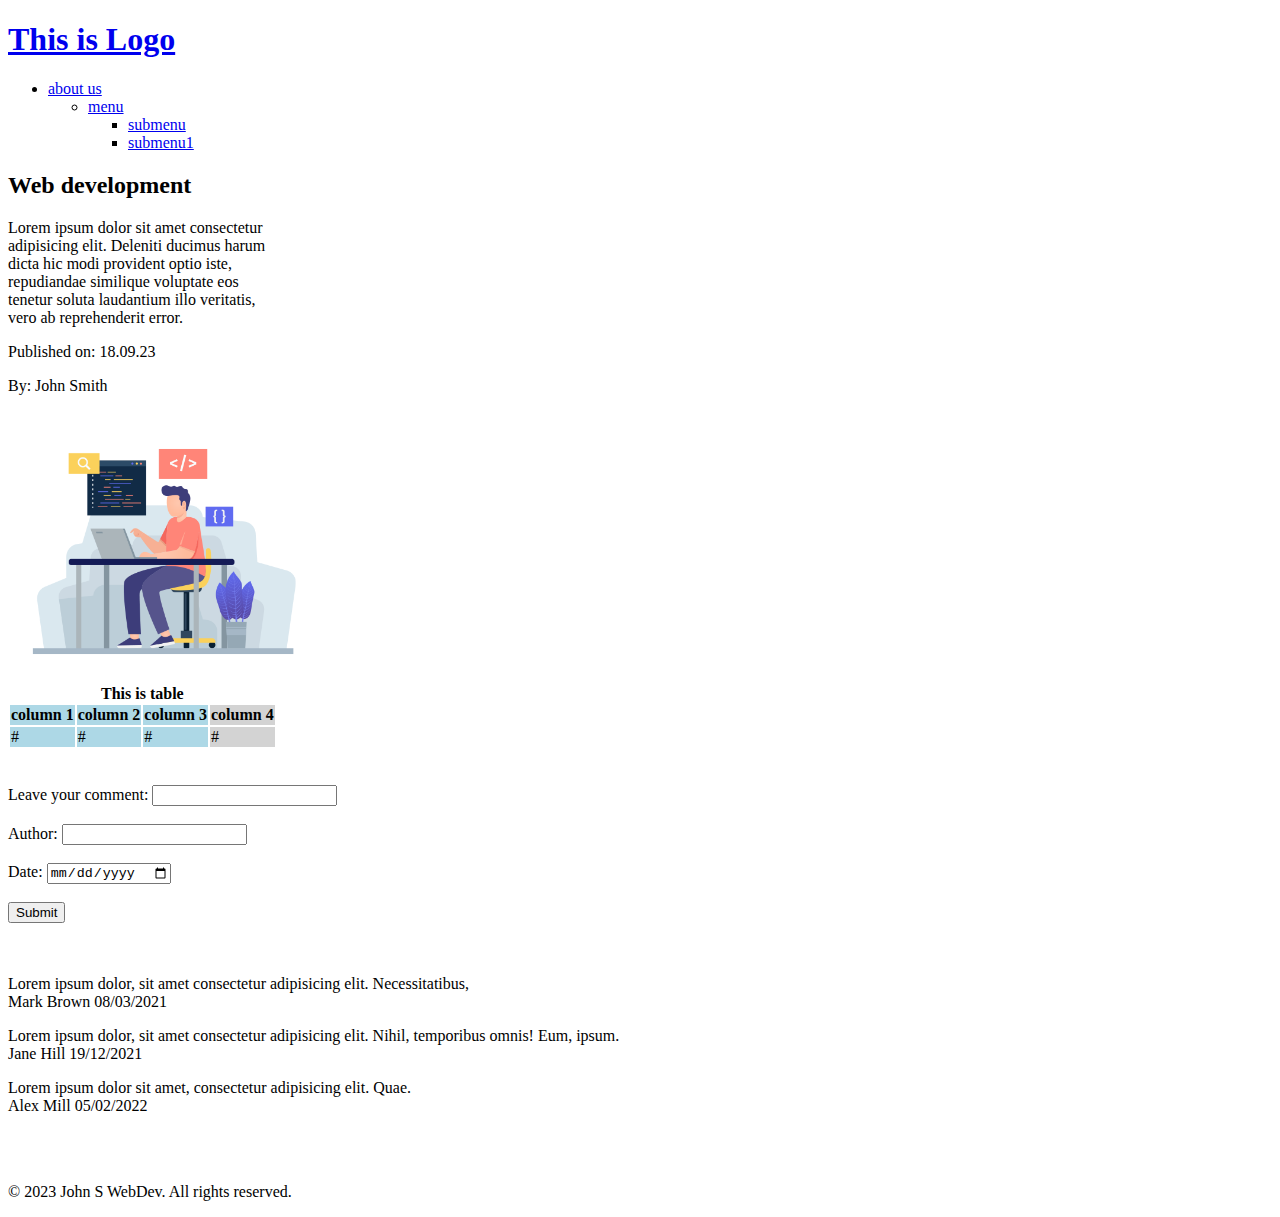
<file: 01/index.html>
<!DOCTYPE html>
<html lang="pl">
<head>
    <meta charset="UTF-8">
    <meta name="viewport" content="width=device-width, initial-scale=1.0">
    <meta http-equiv="X-UA-Compatible" content="ie=edge">
    <title>devmentor.pl - HTML & CSS BASICS - #01</title>
</head>

<body>
<header>
    <h1 style="font-family: fantasy;"><a href="#">This is Logo</a></h1>
    
    <nav class="nav">
        <ul class="nav__list">
            <li><a href="#">about us</a>
                <ul>
                    <li><a href="#">menu</a>
                        <ul>
                            <li><a href="#">submenu</a></li>
                            <li><a href="#">submenu1</a></li>
                        </ul>
                    </li>
                </ul>
            </li>
        </ul>
    </nav>
</header> 
    <main>
        <article>
            <h2>Web development</h2>
                <p>Lorem ipsum dolor sit amet consectetur <br>
                adipisicing elit. Deleniti ducimus harum <br>
                dicta hic modi provident optio iste, <br>
                repudiandae similique voluptate eos <br>
                tenetur soluta laudantium illo veritatis, <br>
                vero ab reprehenderit error.
                </p>
                <p>Published on: 18.09.23 </p>
                <p>By: John Smith</p>
                <img src="./web-development.png" alt="web developer">
                <br><br>
                <table>
                    <caption style="font-weight: bold;">This is table</caption>
                    <colgroup>
                    <col span="3" style="background: lightblue;">
                    <col style="background: lightgray;">
                    </colgroup>
                    <thead>
                        <tr>
                            <th scope="col">column 1</th>
                            <th scope="col">column 2</th>
                            <th scope="col">column 3</th>
                            <th scope="col">column 4</th>
                        </tr>
                    </thead>
                    <tbody>
                        <tr>
                            <td>#</td>
                            <td>#</td>
                            <td>#</td>
                            <td>#</td>
                        </tr>
                    </tbody>
                </table>
        </article>
            <br><br>
        <form>
            Leave your comment: <input type="text"><br><br>
            Author: <input type="text"><br><br>
            Date: <input type="date"><br><br>
            <input type="submit" value="Submit">
        </form>
        <br><br>
        <section class="comments">
            <p>Lorem ipsum dolor, sit amet consectetur adipisicing elit. Necessitatibus,<br>Mark Brown 08/03/2021</p>
            <p>Lorem ipsum dolor, sit amet consectetur adipisicing elit. Nihil, temporibus omnis! Eum, ipsum. <br>Jane Hill 19/12/2021</p>
            <p>Lorem ipsum dolor sit amet, consectetur adipisicing elit. Quae. <br>Alex Mill 05/02/2022</p>
        </section>
    </main>
    <br><br>
    <footer>
        <p>&copy; 2023 John S WebDev. All rights reserved.</p>
    </footer>
</body>
</html>
</file>
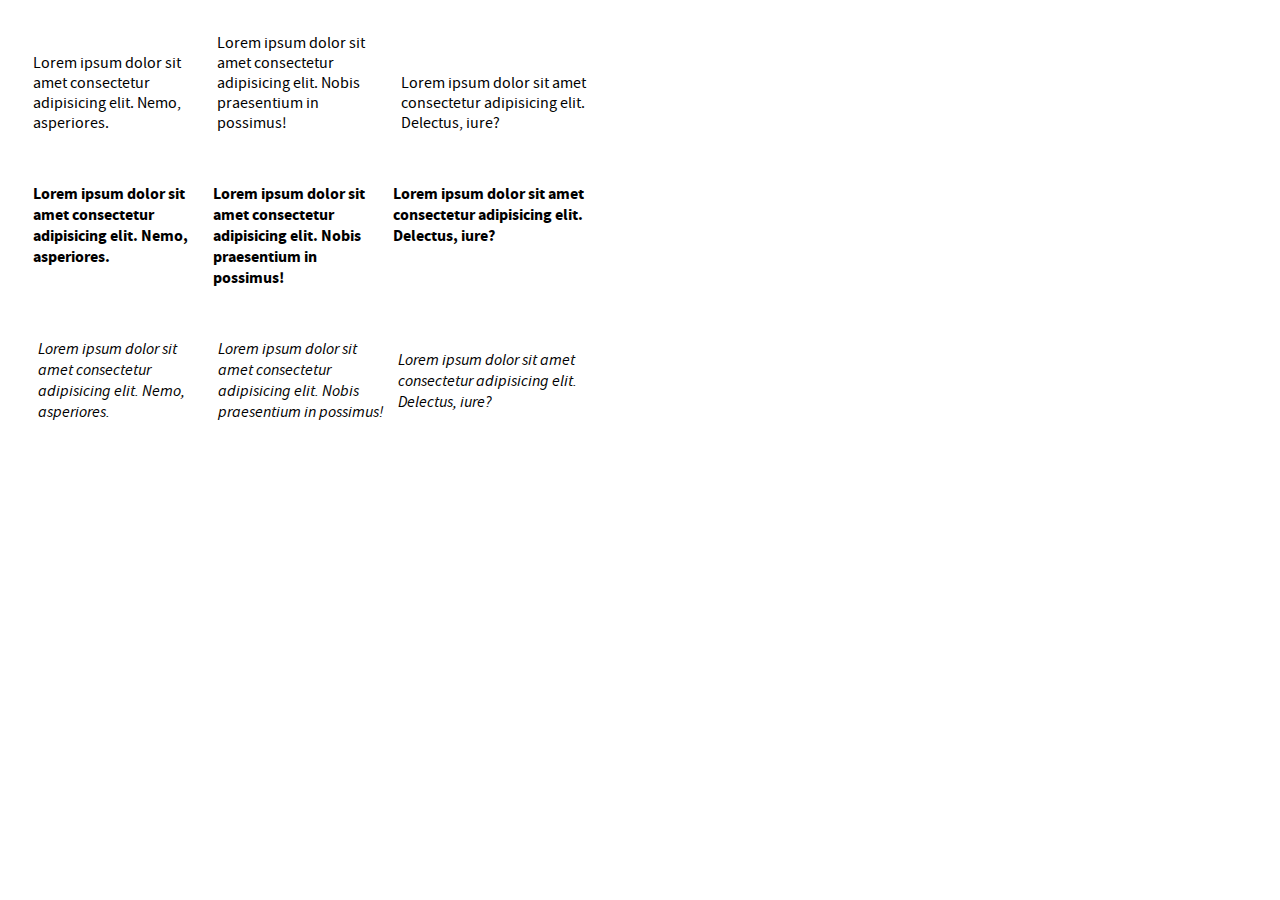
<file: 03/index.html>
<!DOCTYPE html>
<html lang="pl">
<head>
    <meta charset="UTF-8">
    <meta name="viewport" content="width=device-width, initial-scale=1.0">
    <meta http-equiv="X-UA-Compatible" content="ie=edge">
    <title>devmentor.pl - HTML & CSS BASICS - #03</title>
    <link rel="stylesheet" href="./styles/style.css">
</head>
<body>
    
    <section class="parent parent--inline-block">
        <div class="child child--first">
            Lorem ipsum dolor sit amet consectetur adipisicing elit. Nemo, asperiores.</div>
        <div class="child child--middle">
            Lorem ipsum dolor sit amet consectetur adipisicing elit. Nobis praesentium in possimus!</div>
        <div class="child child--last">
            Lorem ipsum dolor sit amet consectetur adipisicing elit. Delectus, iure?</div>
    </section>

    <section class="parent parent--float">
        <div class="child child--first">
            Lorem ipsum dolor sit amet consectetur adipisicing elit. Nemo, asperiores.</div>
        <div class="child child--middle">
            Lorem ipsum dolor sit amet consectetur adipisicing elit. Nobis praesentium in possimus!</div>
        <div class="child child--last">
            Lorem ipsum dolor sit amet consectetur adipisicing elit. Delectus, iure?</div>
    </section>

    <section class="parent parent--flexbox">
        <div class="child child--first">
            Lorem ipsum dolor sit amet consectetur adipisicing elit. Nemo, asperiores.</div>
        <div class="child child--middle">
            Lorem ipsum dolor sit amet consectetur adipisicing elit. Nobis praesentium in possimus!</div>
        <div class="child child--last">
            Lorem ipsum dolor sit amet consectetur adipisicing elit. Delectus, iure?</div>
    </section>
</body>
</html>
</file>
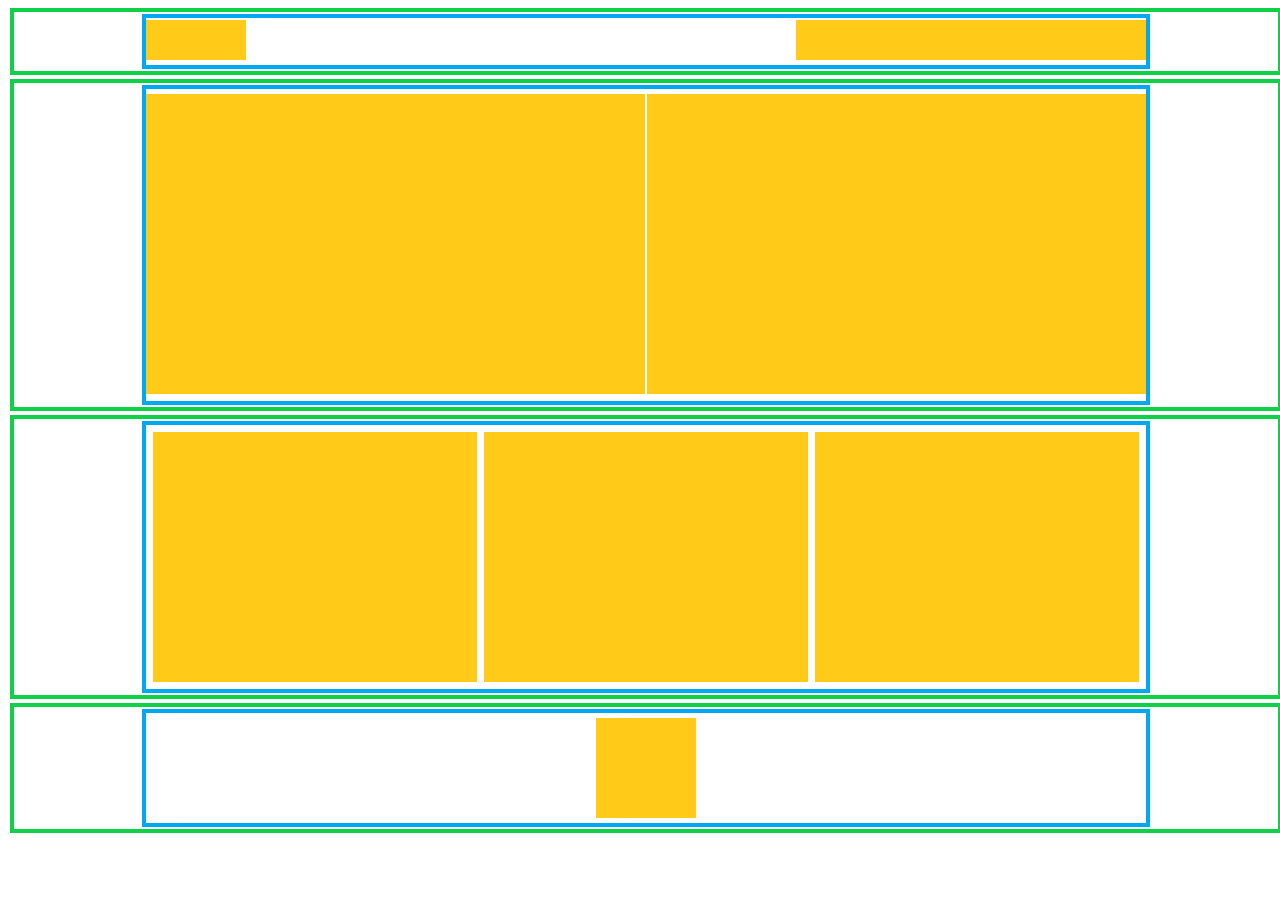
<file: 05/index.html>
<!DOCTYPE html>
<html lang="en">

<head>   
    <meta charset="UTF-8">
    <meta name="viewport" content="width=device-width, initial-scale=1.0">
    <title>Page layout</title>
    <link rel="stylesheet" href="./style.css">
</head>

<body>
    <div class="first__container">
        <div class="container__inner">
            <div class="inner__box--left box"></div>
            <div class="inner__box--right box"></div>
        </div>
    </div>
    <div class="second__container">
        <div class="container__inner--big">
            <div class="inner__bigbox--left box"></div>
            <div class="inner__bigbox--right box"></div>
        </div>
    </div>
    <div class="third__container">
        <div class="container__inner--med">
            <div class="inner__medbox--left box"></div>
            <div class="inner__medbox--middle box"></div>
            <div class="inner__medbox--right box"></div>
        </div>
    </div>
    <div class="forth__container">
        <div class="container__inner--sm">
            <div class="inner__smbox box"></div>
        </div>
    </div>
</body>

</html>
</file>
<file: 03/styles/style.css>
@font-face {
    font-family: 'source_sans_probold';
    src: url('./../fonts/fs/sourcesanspro-bold-webfont.woff2') format('woff2'),
         url('./../fonts/fs/sourcesanspro-bold-webfont.woff');
    font-weight: normal;
    font-style: normal;

}

@font-face {
    font-family: 'source_sans_proregular';
    src: url('./../fonts/fs/sourcesanspro-regular-webfont.woff2') format('woff2'),
         url('./../fonts/fs/sourcesanspro-regular-webfont.woff');
    font-weight: normal;
    font-style: normal;

}

@font-face {
    font-family: 'source_sans_proitalic';
    src: url('./../fonts/fs/sourcesanspro-it-webfont.woff2') format('woff2'),
         url('./../fonts/fs/sourcesanspro-it-webfont.woff');
    font-weight: normal;
    font-style: normal;

}

.parent {
    max-width: 600px;
    padding: 20px;
}
.child {
    margin: 5px;
}
.child--first {
    width: calc(30% - 10px);
}  

.child--middle {
    width: calc(30% - 10px);   
}
.child--last {
    width: calc(40% - 20px);
}   



.parent--inline-block > .child {
    display: inline-block;  
    font-family: 'source_sans_proregular'; 
}

.parent--float > .child {
float: left;
font-family: 'source_sans_probold';
}



.parent--float::after {
    content: '';
    display: block;
    clear: both;    
}

.parent--flexbox  {
    display: flex;
    flex-direction: row;
    justify-content: center;
    align-items: center;    
    font-family: 'source_sans_proitalic';
}
</file>
<file: 05/style.css>
.first__container {
   display: flex;
   justify-content: center;
    width: 100%;
    border: 4px solid #0ed145;
    margin: 4px 2px;
}

.container__inner { 
   width: 1000px;
   border: 4px solid #00a8f3;
   margin: 2px 50px;
   display: flex;
   justify-content: space-between;
}

.box {
    background-color: #ffca18;
    
}

.inner__box--left {
    width:10%;
    height: 40px;
    margin: 2px 0 5px 0;
}

.inner__box--right {
    width:35%;
    height: 40px;
    margin: 2px 0 5px 0;
}
.second__container {
    display: flex;
    justify-content: center;
    width: 100%;
    border: 4px solid #0ed145;
    margin: 4px 2px;
}

.container__inner--big {
    width: 1000px;
    border: 4px solid #00a8f3;
    margin: 2px 50px;
    display: flex;
    justify-content: space-between;
 }

 .inner__bigbox--left {
    width: 49.9%;
    height: 300px;
    margin: 5px 0 7px;
 }

 .inner__bigbox--right {
    width: 49.9%;
    height: 300px;
    margin: 5px 0 7px;
 }

 .third__container {
    display: flex;
    justify-content: center;
    width: 100%;
    border: 4px solid #0ed145;
    margin: 2px 2px;
}

.container__inner--med {
    width: 1000px;
    border: 4px solid #00a8f3;
    margin: 2px 50px;
    display: flex;
    justify-content: space-around;
 }

 .inner__medbox--left {
    width: 33.3%;
    height: 250px;
    margin: 7px;
 }

 .inner__medbox--middle {
    width: 33.3%;
    height: 250px;
    margin: 7px 7px 7px 0; 
 }

 .inner__medbox--right {
    width: 33.3%;
    height: 250px;
    margin: 7px 7px 7px 0;
 }

 .forth__container {
    display: flex;
    justify-content: center;
    width: 100%;
    border: 4px solid #0ed145;
    margin: 4px 2px;
}

.container__inner--sm { 
    width: 1000px;
    border: 4px solid #00a8f3;
    margin: 2px 50px;
    display: flex;
    justify-content: center;
    align-items: center;
 }

 .inner__smbox {
    width:10%;
    height: 100px;
    margin: 5px 0;
}
</file>
